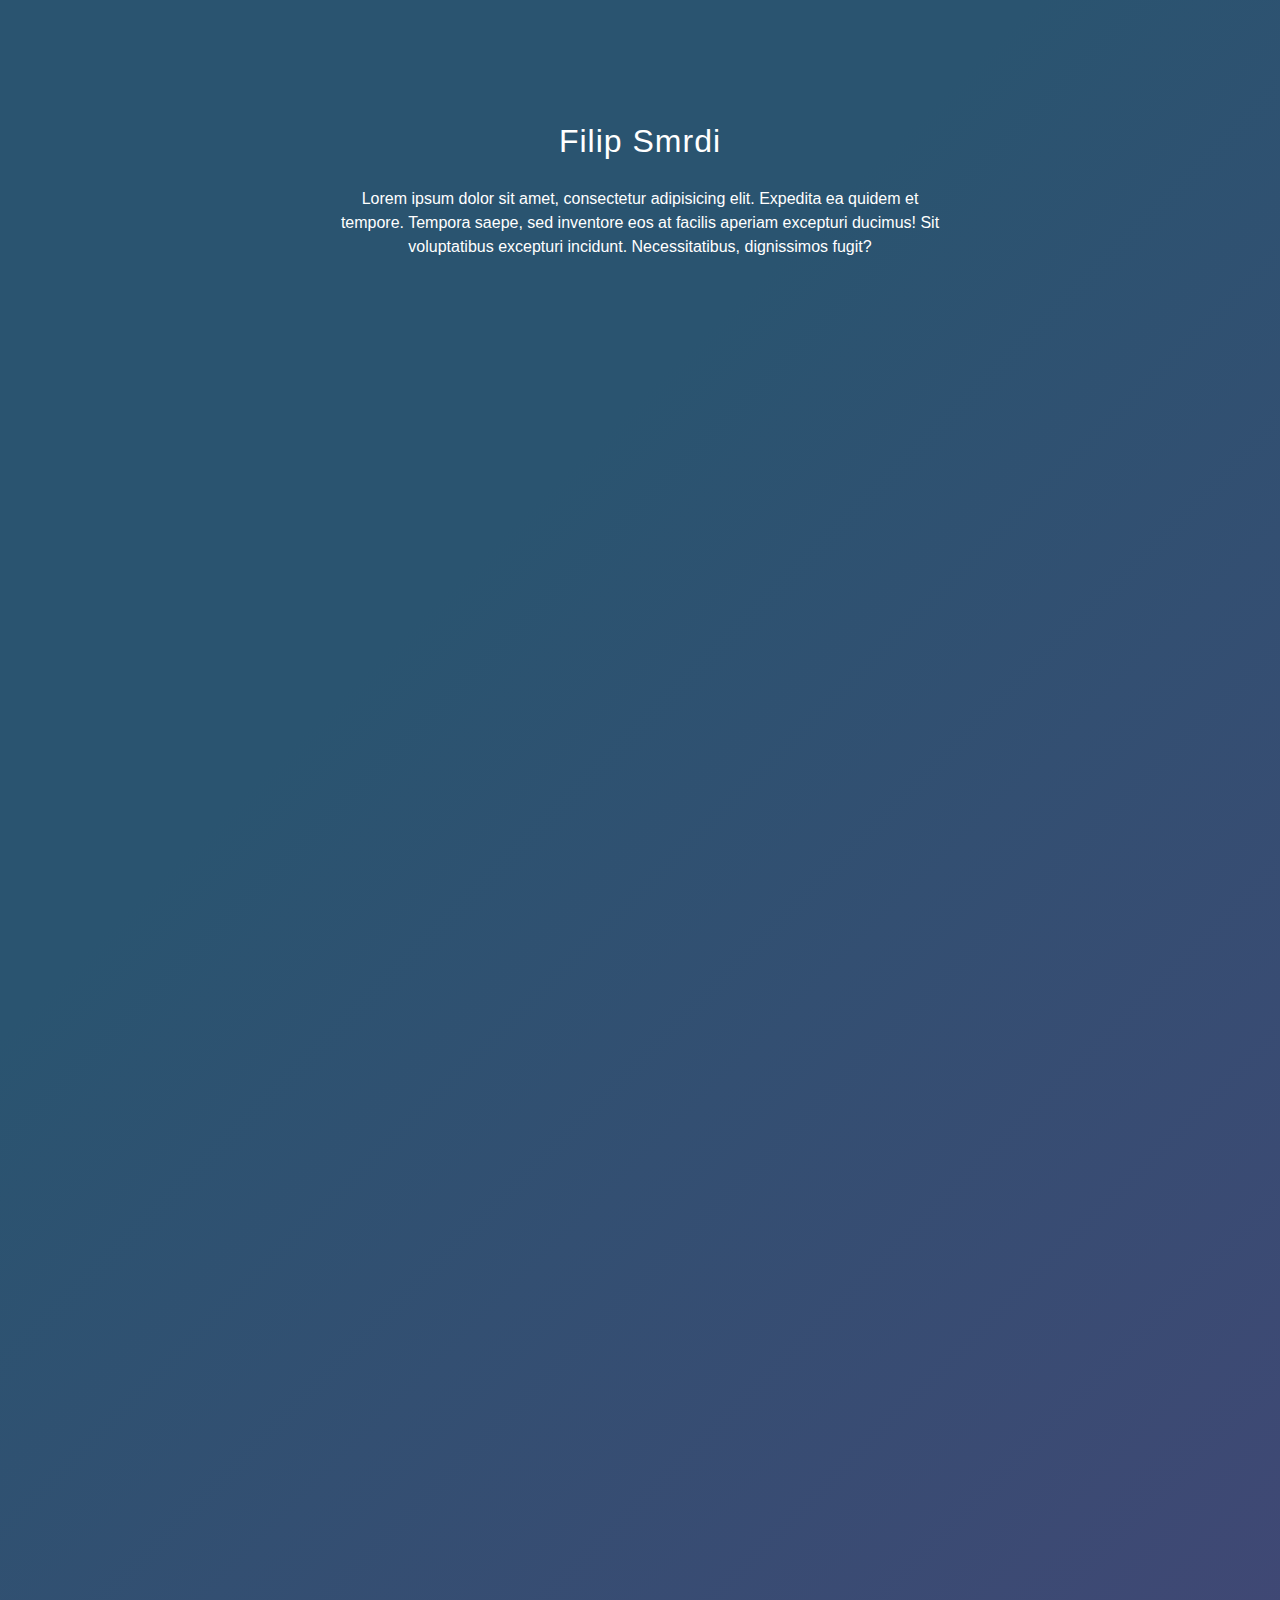
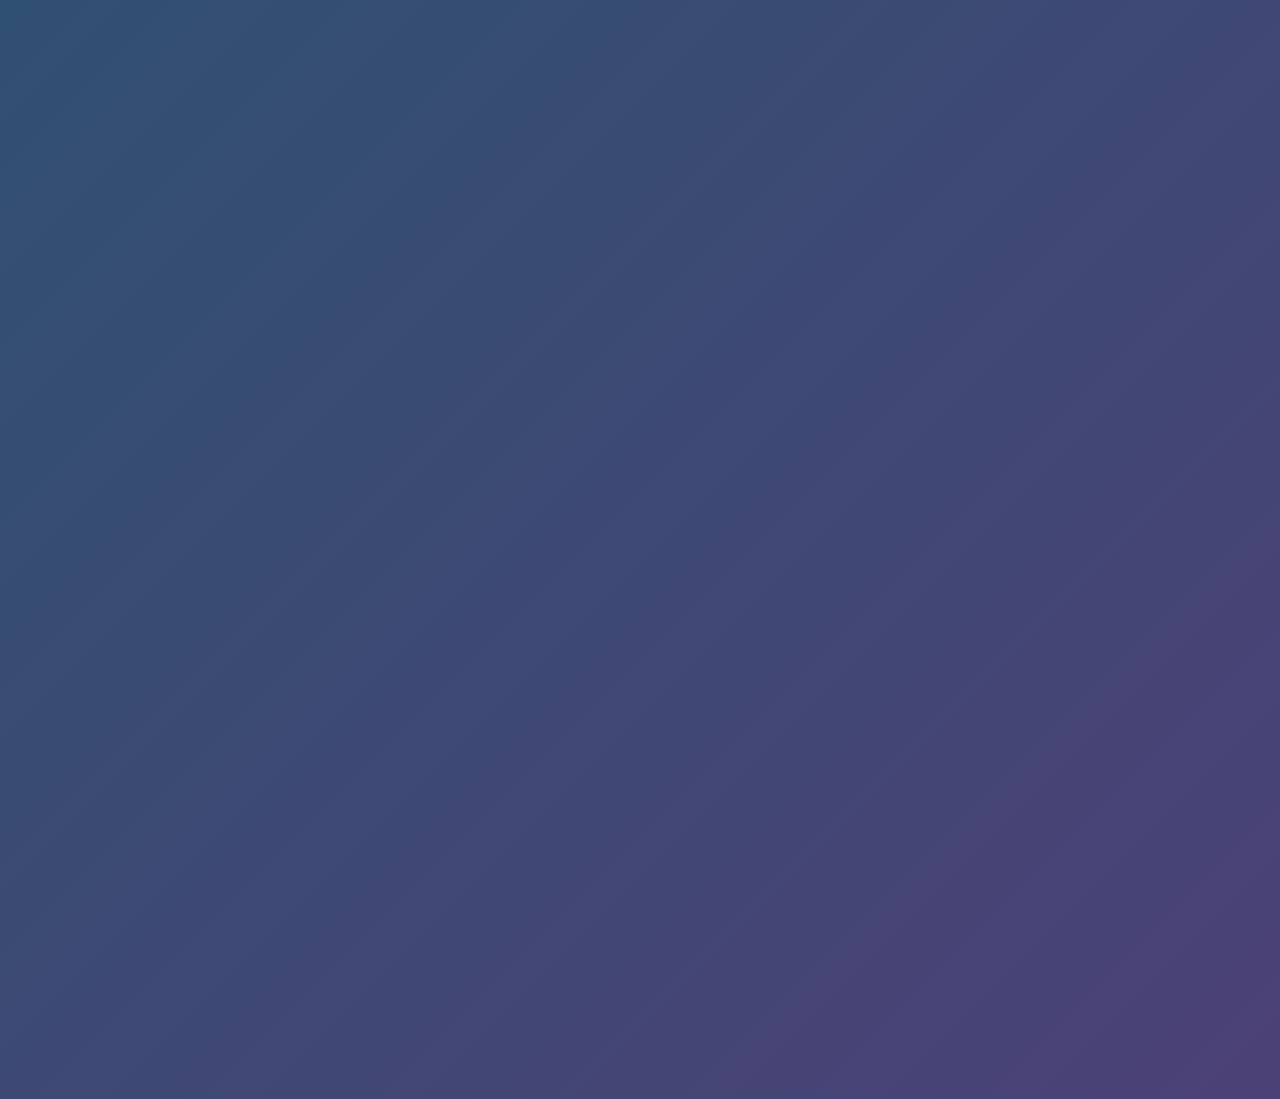
<file: skuska.html>
<!DOCTYPE html>
<html lang="en">

<head>
    <meta charset="UTF-8">
    <meta name="viewport" content="width=device-width, initial-scale=1.0">
    <title>Jes</title>
    <link rel="stylesheet" href="main.css">
</head>

<body>

    <div class="kontajner">
        <div class="top-sekcia">
            <h1>Filip Smrdi </h1>
            <p>Lorem ipsum dolor sit amet, consectetur adipisicing elit. Expedita ea quidem et tempore. Tempora saepe, sed inventore eos at facilis aperiam excepturi ducimus! Sit voluptatibus excepturi incidunt. Necessitatibus, dignissimos fugit?</p>
        </div>
        <div class="casovalinka">
            <div class="linka"></div>
            <div class="sekcia">
                <div class="bead"></div>
                <div class="kontent">
                    <h2>Web desine</h2>
                    <p>Lorem ipsum dolor sit amet consectetur, adipisicing elit. Ullam maiores debitis laboriosam earum.
                        Voluptas recusandae perferendis amet ullam repellat, ex reprehenderit provident rerum, autem
                        error illo
                        quod aliquam pariatur. Aut?</p>


                </div>
            </div>

            <div class="sekcia">
                <div class="bead"></div>
                <div class="kontent">
                    <h2>Web developement</h2>
                    <p>Lorem ipsum dolor sit amet consectetur, adipisicing elit. Ullam maiores debitis laboriosam earum.
                        Voluptas recusandae perferendis amet ullam repellat, ex reprehenderit provident rerum, autem
                        error illo
                        quod aliquam pariatur. Aut?</p>


                </div>
            </div>

            <div class="sekcia">
                <div class="bead"></div>
                <div class="kontent">
                    <h2>Front End</h2>
                    <p>Lorem ipsum dolor sit amet consectetur, adipisicing elit. Ullam maiores debitis laboriosam earum.
                        Voluptas recusandae perferendis amet ullam repellat, ex reprehenderit provident rerum, autem
                        error illo
                        quod aliquam pariatur. Aut?</p>


                </div>
            </div>


            <div class="sekcia">
                <div class="bead"></div>
                <div class="kontent">
                    <h2>Backend</h2>
                    <p>Lorem ipsum dolor sit amet consectetur, adipisicing elit. Ullam maiores debitis laboriosam earum.
                        Voluptas recusandae perferendis amet ullam repellat, ex reprehenderit provident rerum, autem
                        error illo
                        quod aliquam pariatur. Aut?</p>


                </div>
            </div>

            <div class="sekcia">
                <div class="bead"></div>
                <div class="kontent">
                    <h2>Seo popsr</h2>
                    <p>Lorem ipsum dolor sit amet consectetur, adipisicing elit. Ullam maiores debitis laboriosam earum.
                        Voluptas recusandae perferendis amet ullam repellat, ex reprehenderit provident rerum, autem
                        error illo
                        quod aliquam pariatur. Aut?</p>


                </div>
            </div>

        </div>



    </div>

</body>
<script src="main.js"></script>


</html>
</file>
<file: main.css>
body{ 
font-family: sans-serif;
margin: 0;
padding: 0;
line-height: 1.5;
font-weight: 400;
color: white;
background-image:  linear-gradient(315deg, #4c4177 0%, #2a5470 74% );
}

.kontajner {
padding: 2rem;
padding-bottom: 400px;
margin: 0 auto;
max-width: 800px;
}

.top-sekcia {
text-align: center;
padding: 4rem 0;
max-width: 600px;
margin: 0 auto;
}


.casovalinka {
position: relative;
min-height: 150px;
}

.linka {
position: absolute;
z-index: 2;
left: calc(50%);
width: 2px;
top: -50px;
bottom: -50px;
background-color: #000;
display: none;

}

.linka:before
.linka:after  {
position: absolute;
display: block;
content: '';
height: 1rem;
width: 1rem;
border-radius: 50%;
background-color: #000;
left: 50%;
transform: translateX(-50%);
}

.linka:after{
    bottom: 0;
}

.sekcia {display: flex;
opacity: 0;
transform: translateX(-100%);
transition: 600m ease;
position: relative;
z-index: 1;
margin: 50px 0;
padding: 1rem;
border-radius: 1rem;
align-items: center;
min-height: 300px;
transition: opacity 0.6s ease, transform 0.6s ease;
}

.sekcia:nth-child(odd){
    flex-direction: row-reverse;
    transform: translateX(100%);
}

.bead{
position: absolute;
display: block;
height: 1rem;
width: 1rem;
border-radius: 50%;
background-color: #000;
left: 50%;
top: 20%;
transform: translateX(-50%);
}

.kontent {
width: calc(50% - 2rem);
}

.show-me:nth-child(n){
    transform: none;
    opacity: 1;
}


h1{
    font-weight: 400;
    letter-spacing: 1px;

}

.sekcia.show-me {
    opacity: 1;
    transform: translateX(0);
}
</file>
